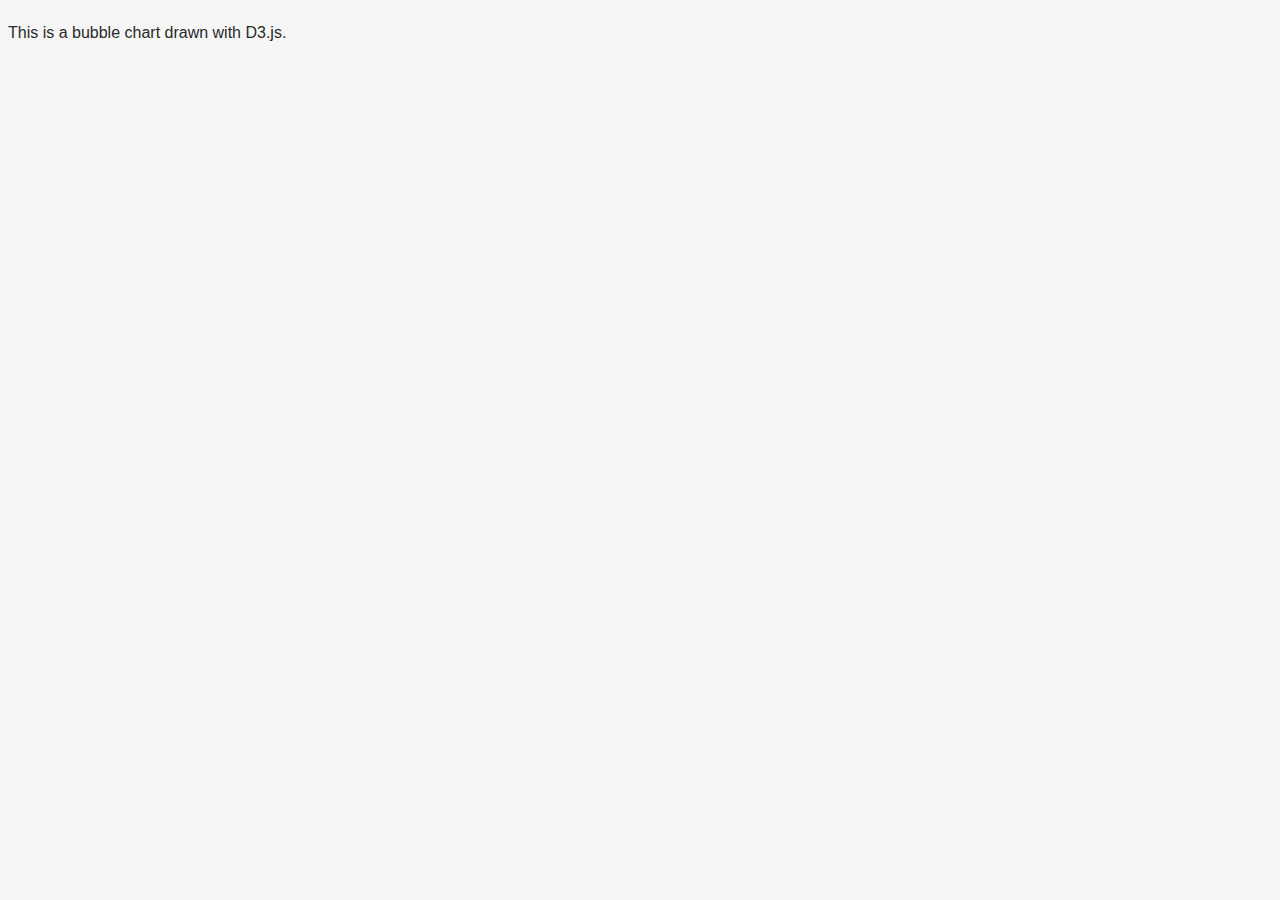
<file: extensions/superstore_overview_bubble/index.html>
<!DOCTYPE html>
<html>
  <head>
    <meta charset="utf-8" />
    <!-- CSS -->
    <link rel="stylesheet" href="../main.css" />
    <!-- JS libraries -->
    <script src="../readExtensions.js"></script>
    <script src="../../lib/jquery-3.2.1.min.js"></script>
    <script src="../../lib/tableau.extensions.1.latest.min.js"></script>
    <script src="../../lib/d3.v7.min.js"></script>
    <!-- Main JS -->
    <script src="./index.js"></script>
  </head>
  <body>
    <div class="container-vertical">
      <div>
        <p>This is a bubble chart drawn with D3.js.</p>
      </div> 
      <div id="container"></div>
    </div>
  </body>
</html>
</file>
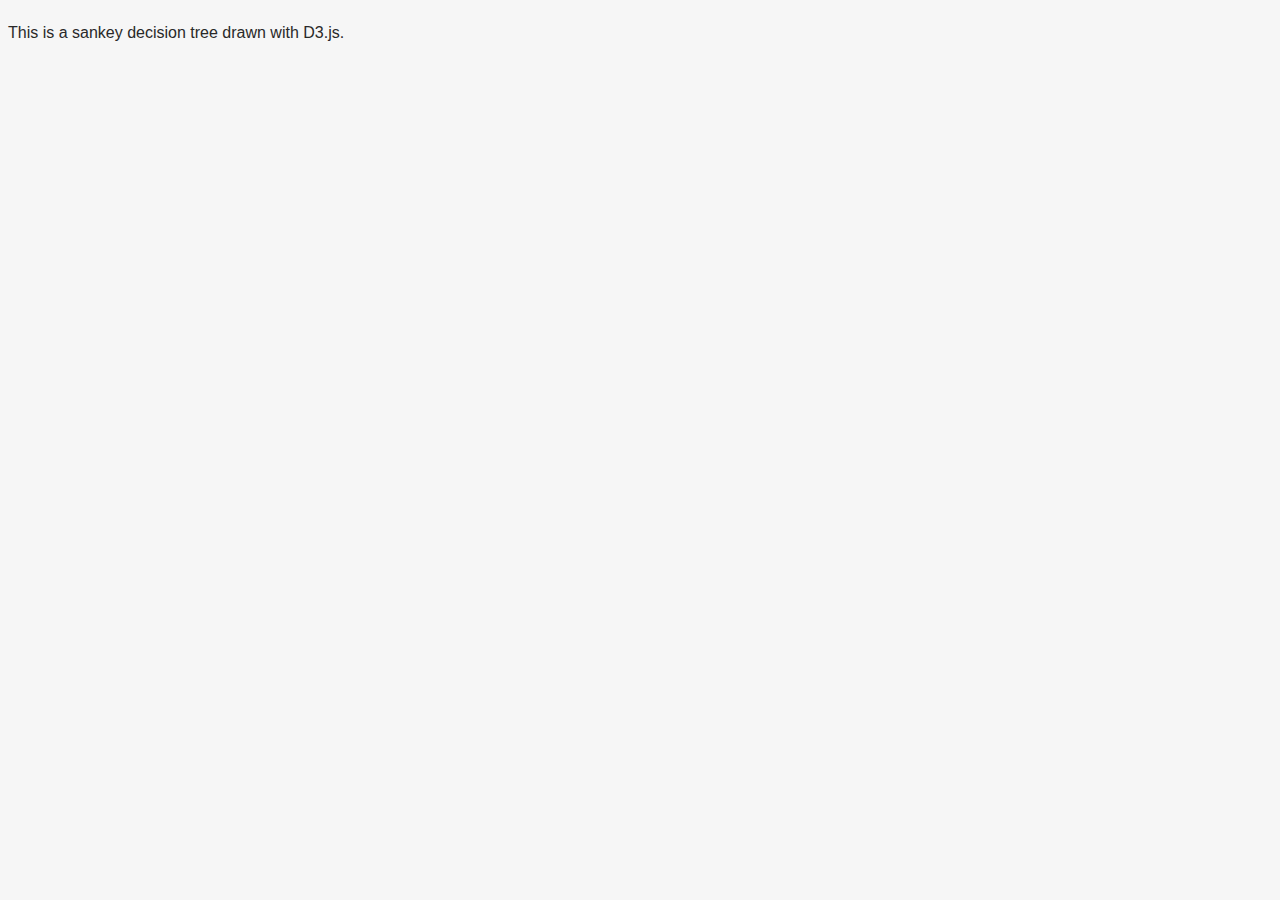
<file: extensions/superstore_product_sankey/index.html>
<!DOCTYPE html>
<html>
  <head>
    <meta charset="utf-8" />
    <!-- CSS -->
    <link rel="stylesheet" href="../main.css" />
    <!-- JS libraries -->
    <script src="../readExtensions.js"></script>
    <script src="../../lib/jquery-3.2.1.min.js"></script>
    <script src="../../lib/tableau.extensions.1.latest.min.js"></script>
    <script src="../../lib/d3.v7.min.js"></script>
    <script src="../../lib/d3-sankey.min.js"></script>
    <!-- Main JS -->
    <script src="./index.js"></script>
  </head>
  <body>
    <div class="container-vertical">
      <p>This is a sankey decision tree drawn with D3.js.</p>
      <div id="container"></div>
    </div>
  </body>
</html>
</file>
<file: extensions/main.css>
html {
    color: #292929;
    background-color: #f6f6f6;
    background-attachment: fixed;
}

body {
    font-family: Helvetica, Arial, sans-serif;
}

.container-vertical {
    width: 100%;
    display: flex;
    flex-direction: column;
}

.container-horizontal {
    width: 100%;
    display: flex;
    flex-direction: row;
}

.hidden {
    visibility: hidden;
}
</file>
